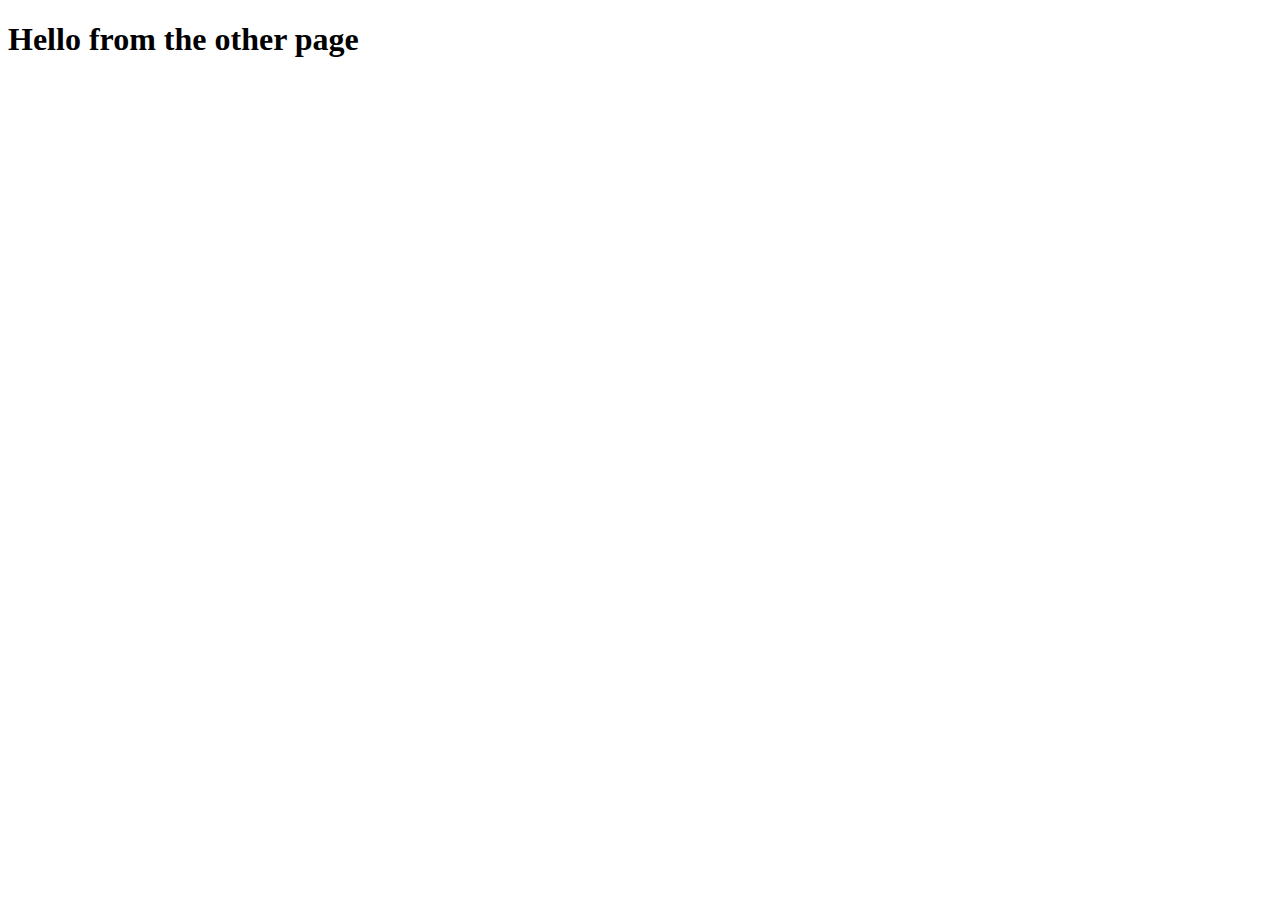
<file: get-started.html>
<!DOCTYPE html>
<html lang="en">
<head>
    <meta charset="UTF-8">
    <meta http-equiv="X-UA-Compatible" content="IE=edge">
    <meta name="viewport" content="width=device-width, initial-scale=1.0">
    <title>Get Started</title>
</head>
<body>
    <h1>Hello from the other page</h1>
</body>
</html>
</file>
